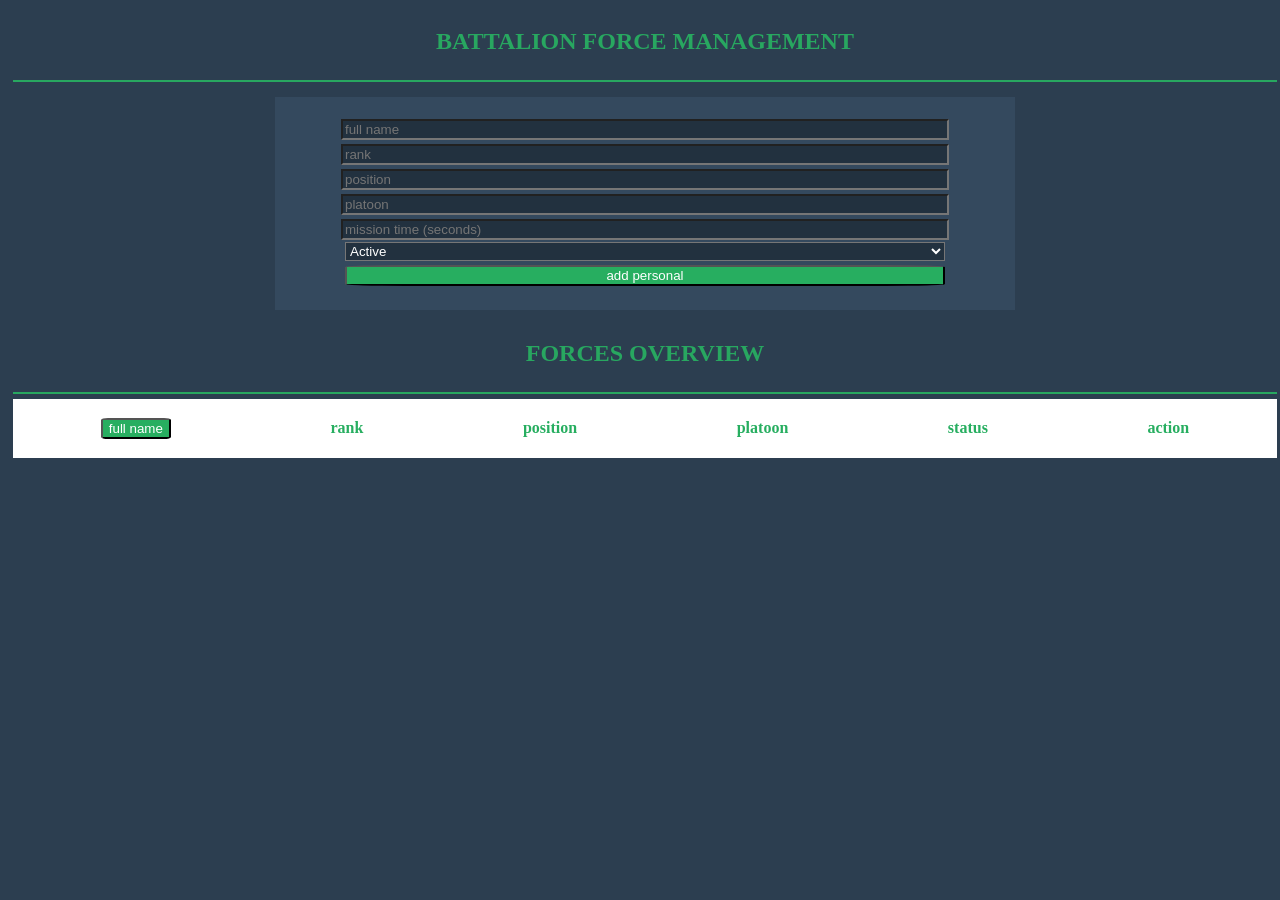
<file: index.html>
<!DOCTYPE html>
<html lang="en">
<head>
    <meta charset="UTF-8">
    <meta name="viewport" content="width=device-width, initial-scale=1.0">
    <title>Document</title>
    <link rel="stylesheet" href="style2.css">
    <script defer src="script2.js"></script>
</head>
<body>

    <div class="upDiv">
        <h2 id="h2up">BATTALION FORCE MANAGEMENT</h2>
    </div>

    <div id="greenl">

    </div>

    <div id="divform">
        <form id="form">
            <input id="inputform" type="text" placeholder="full name">
            <input id="inputform" type="text" placeholder="rank">
            <input id="inputform" type="text" placeholder="position">
            <input id="inputform" type="text" placeholder="platoon">
            <input id="inputform" type="text" placeholder="mission time (seconds)">
            <select  id="activity">
                <option value="">Active</option>
                <option value="">Reserve</option>
                <option value="">Retired</option>
            </select>
            <button id="btnAddPersonal">add personal</button>
            
        </form>

    </div>
    <div class="dounDiv"></div>
    <h2 id="h2up">FORCES OVERVIEW</h2>

    <div id="greenl"></div>

    </div>

        <div class="all">
            <table id="table">
                <thead style="width: 100%;" id="thead">
                    <tr id="tr">
                        <th><button id="btnfn">full name</button></th>
                        <th>rank</th>
                        <th>position</th>
                        <th>platoon</th>
                        <th>status</th>
                        <th>action</th>
                    </tr>
                </thead>
                <tbody id="tbody">
    
                </tbody>
    
            </table>

        </div>

        
    </div>

    
    
</body>
</html>
</file>
<file: style2.css>
body{
    background-color: #2C3E50;
    display: flex;
    justify-content: center;
    align-items: center;
    flex-direction: column;
    flex-wrap: wrap;


}
.upDiv{
    display: flex;
    justify-content: center;
    
}

#h2up{
    color: #28A760;
    
}
#greenl{
    height: 2px;
    width: 100%;
    background-color: #28A760;
    margin: 5px;
}
#divform{
    margin: 10px;
    padding: 20px;
    background-color: #34495E;
    display: flex;
    justify-content: center;
    text-align: center;
    align-items: center;
    flex-direction: row;
    width: 700px;
    

}
#form{
    display: flex;
    flex-direction: column;
    align-items: center;
    justify-content: center;
}
#inputform{
    background-color: #22313F;
    width: 600px;
    margin: 2px;
    
}
#activity{
    background-color: #22313F;
    color: white;
    width: 600px;
    display: flex;
    justify-content: space-around;

}
#btnAddPersonal{
    background-color: #27AE60;
    color: white;
    width: 600px;
    margin: 4px;
    border-radius: 10%;

    
}
#table{
    display: flex;
    justify-content: center;
    align-items: center;
    width: 100%;

}
.all{
    width: 100%;
    display: flex;
    justify-content: space-between;
}
#thead{
    display: flex;
    justify-content: space-between;
    align-items: center;
}
#tr{
    width: 100%;
    padding: 8px;
    background-color:white ;
    color: #27AE60;
    display: flex;
    justify-content: space-around;
    align-items: center;
}
th{
    display: flex;
    margin: 10px;
}
#btnfn{
    background-color: #27AE60;
    color: white;
    justify-content: center;
    align-items: center;
    border-radius: 10%;
}
</file>
